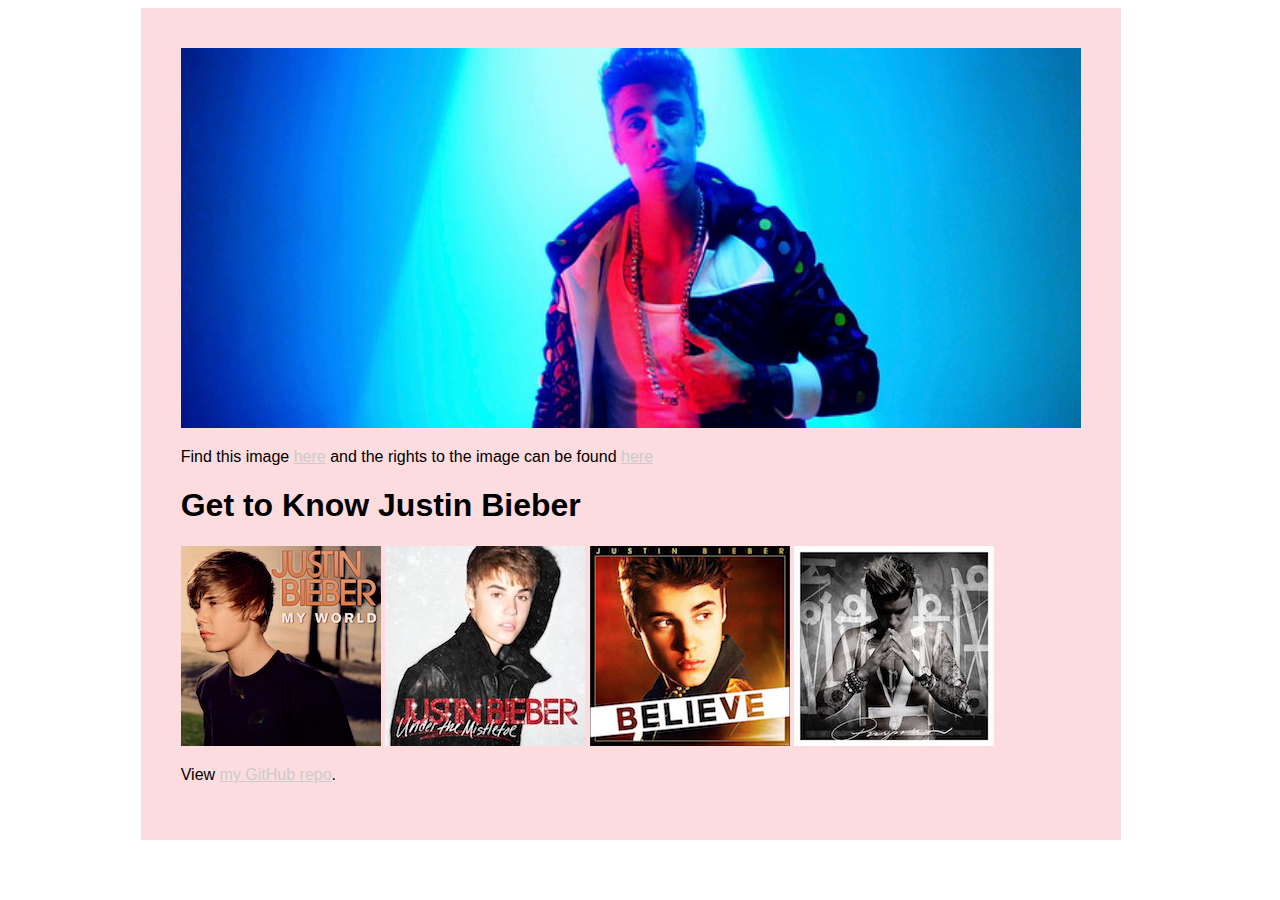
<file: index.html>
<!DOCTYPE html>
<html>
<head>
  <meta charset="utf-8">
  <meta name="viewport" content="width=device-width, initial-scale=1">
<title> Justin Bieber Music Sampler </title>
<link href="css/mycss.css" rel="stylesheet">
</head>

<body>
<div id="article">
<img id="bieber" src="images/head.jpg" alt="photo: young Justin Bieber">

<p id="story">
My name is Eliana French and I consider myself to be a true Bieber fan. I first started listening to the Biebs when I was in middle school and as he has grown so have I. This allows for the music to stay relevant to my phase of life as a young person and as a fan. Justin got his start on youtube with a post that was just meant for family. Today, that Chris Brown cover is what skyrocketed a run boy into fame. He has recently canceled the remainder of the Purpose world tour to get back to the basics of being himself. Since leaving the road, he has rekindled a relationship with his former girlfriend, Selena Gomez. To find out more about Justin, go <a href="http://www.cosmopolitan.com/entertainment/celebs/a13455286/selena-gomez-justin-bieber-first-love-jelena/">here</a> and to get up to date on the Jelena reunion, go <a href="http://www.cosmopolitan.com/entertainment/celebs/a13455286/selena-gomez-justin-bieber-first-love-jelena/">here.</a></p>

<p>
  Find this image <a href="https://www.flickr.com/photos/150000112@N05/34882158775/in/[base64]">here</a> and the rights to the image can be found <a href="https://creativecommons.org/publicdomain/mark/1.0/">here</a>
</p>
<h1> Get to Know Justin Bieber </h1>

<div class="covergroup">
  <img id="oneworld" src="images/album1.jpg" class="albumcover" alt="photo: my world album cover">

  <img id="mistletoe" src="images/album3.jpg" class="albumcover" alt="photo: mistletoe album cover">

  <img id="believe" src="images/album4.jpg" class="albumcover" alt="photo: believe album cover">

  <img id="purpose" src="images/album2.jpg" class="albumcover" alt="photo: purpose album cover">
</div>

<!--below is the audio files-->

<div id="songs">
  <div id="album1" class="albumclick">
    <audio id="track1" controls preload="auto">
      <source src="audio/mp3/onetime.mp3" type="audio/mp3">
      <source src="audio/aac/onetime.aac" type="audio/aac">
    </audio>
    <p id="title1">My World</p>
  </div>

  <div id="album2" class="albumclick">
    <audio id="track2" controls preload="auto">
    <source src="audio/mp3/mistletoe.mp3" type="audio/mp3">
    <source src="audio/aac/mistletoe.aac" type="audio/aac">
    </audio>
    <p id="title2">Mistletoe</p>
  </div>

  <div id="album3" class="albumclick">
    <audio id="track3" controls preload="auto">
      <source src="audio/mp3/believe.mp3" type="audio/mp3">
      <source src="audio/aac/believe.aac" type="audio/aac">
    </audio>
    <p id="title3">Believe</p>
  </div>

  <div id="album4" class="albumclick">
    <audio id="track4" controls preload="auto">
      <source src="audio/mp3/purpose.mp3" type="audio/mp3">
      <source src="audio/aac/purpose.aac" type="audio/aac">
    </audio>
    <p id="title4">Purpose</p>
  </div>

</div>

<p>View <a href="https://github.com/elianahope12/music_sampler/">my GitHub repo</a>.</p>

</div>


<script src="https://ajax.googleapis.com/ajax/libs/jquery/3.2.1/jquery.min.js">
</script>
<script src="js/myscript.js"></script>
</body>
</html>
</file>
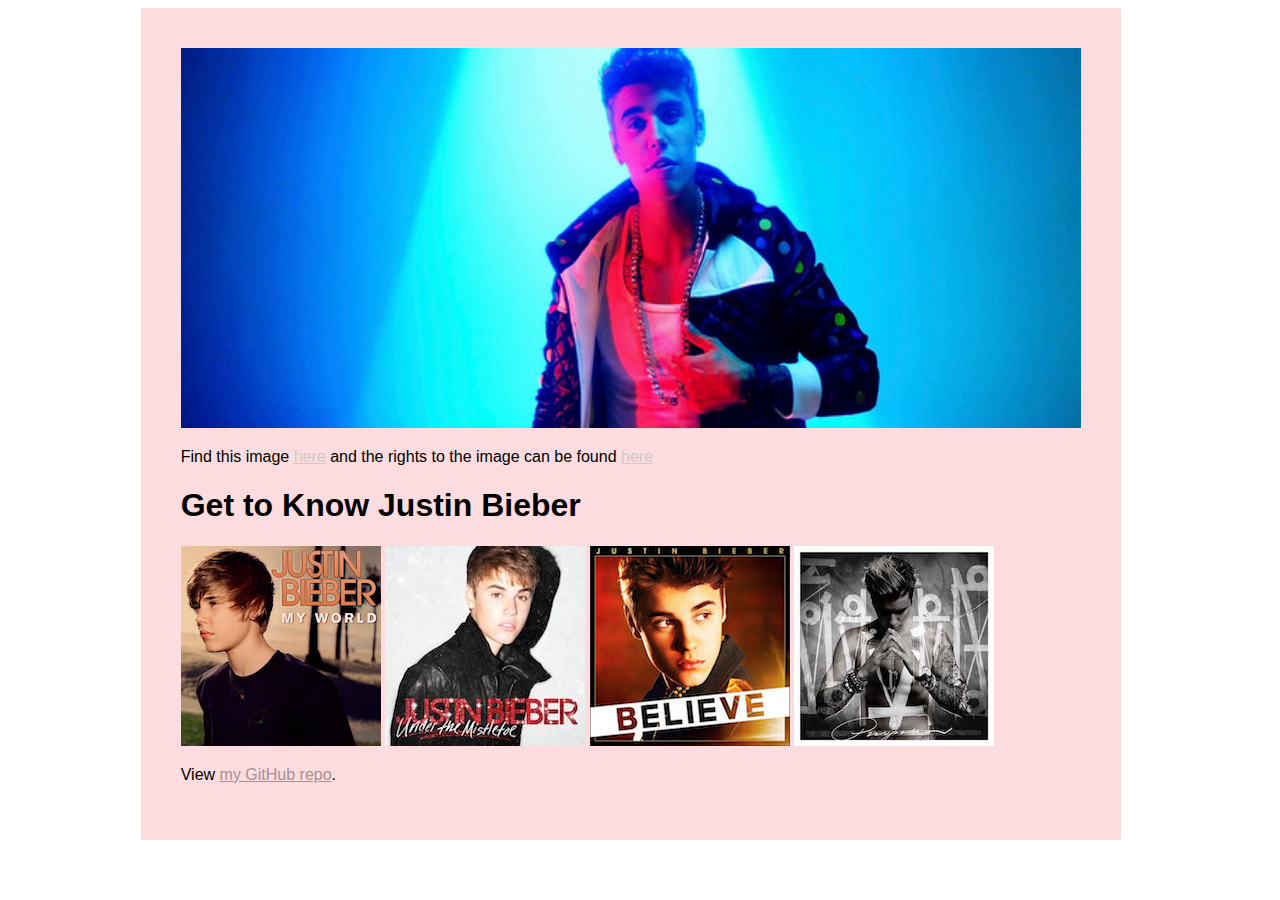
<file: music_sampler/index.html>
<!DOCTYPE html>
<html>
<head>
  <meta charset="utf-8">
  <meta name="viewport" content="width=device-width, initial-scale=1">
<title> Justin Bieber Music Sampler </title>
<link href="css/mycss.css" rel="stylesheet">
</head>

<body>
<div id="article">
<img id="bieber" src="images/head.jpg" alt="photo: young Justin Bieber">

<p id="story">
My name is Eliana French and I consider myself to be a true Bieber fan. I first started listening to the Biebs when I was in middle school and as he has grown so have I. This allows for the music to stay relevant to my phase of life as a young person and as a fan. Justin got his start on youtube with a post that was just meant for family. Today, that Chris Brown cover is what skyrocketed a run boy into fame. He has recently canceled the remainder of the Purpose world tour to get back to the basics of being himself. Since leaving the road, he has rekindled a relationship with his former girlfriend, Selena Gomez. To find out more about Justin, go <a href="http://www.cosmopolitan.com/entertainment/celebs/a13455286/selena-gomez-justin-bieber-first-love-jelena/">here</a> and to get up to date on the Jelena reunion, go <a href="http://www.cosmopolitan.com/entertainment/celebs/a13455286/selena-gomez-justin-bieber-first-love-jelena/">here.</a></p>

<p>
  Find this image <a href="https://www.flickr.com/photos/150000112@N05/34882158775/in/[base64]">here</a> and the rights to the image can be found <a href="https://creativecommons.org/publicdomain/mark/1.0/">here</a>
</p>
<h1> Get to Know Justin Bieber </h1>

<div class="covergroup">
  <img id="oneworld" src="images/album1.jpg" class="albumcover" alt="photo: my world album cover">

  <img id="mistletoe" src="images/album3.jpg" class="albumcover" alt="photo: mistletoe album cover">

  <img id="believe" src="images/album4.jpg" class="albumcover" alt="photo: believe album cover">

  <img id="purpose" src="images/album2.jpg" class="albumcover" alt="photo: purpose album cover">
</div>

<!--below is the audio files-->

<div id="songs">
  <div id="album1" class="albumclick">
    <audio id="track1" controls preload="auto">
      <source src="audio/mp3/onetime.mp3" type="audio/mp3">
      <source src="audio/aac/onetime.aac" type="audio/aac">
    </audio>
    <p id="title1">My World</p>
  </div>

  <div id="album2" class="albumclick">
    <audio id="track2" controls preload="auto">
    <source src="audio/mp3/mistletoe.mp3" type="audio/mp3">
    <source src="audio/aac/mistletoe.aac" type="audio/aac">
    </audio>
    <p id="title2">Mistletoe</p>
  </div>

  <div id="album3" class="albumclick">
    <audio id="track3" controls preload="auto">
      <source src="audio/mp3/believe.mp3" type="audio/mp3">
      <source src="audio/aac/believe.aac" type="audio/aac">
    </audio>
    <p id="title3">Believe</p>
  </div>

  <div id="album4" class="albumclick">
    <audio id="track4" controls preload="auto">
      <source src="audio/mp3/purpose.mp3" type="audio/mp3">
      <source src="audio/aac/purpose.aac" type="audio/aac">
    </audio>
    <p id="title4">Purpose</p>
  </div>

</div>

<p>View <a href="">my GitHub repo</a>.</p>

</div>


<script src="https://ajax.googleapis.com/ajax/libs/jquery/3.2.1/jquery.min.js">
</script>
<script src="js/myscript.js"></script>
</body>
</html>
</file>
<file: css/mycss.css>
background {
  color:#fff;

}

#article
{

    background: #FCDCDE;
    color: #000; /* change */
    font-family: Calibri, Arial, sans-serif; /* keep */
    width: 900px; /* keep */
    padding: 40px; /* keep */
    margin-left: 10.5%; /* keep */
    margin-right:5%;
    margin-top:0%;

}


a:link { color: #CBCBCB;}
a:visited {color:#A69192 }
a:focus {color:#FFB8B3}
a:hover {color:#A69591 }
a:active {color:#FCD1C6}

#bieber
{
  padding-left:0px;
  padding-right:0px;
  width:900px;
  height:380px;
}

@media (max-width:600px){
#story{
  width:95%;
  padding:2%;
}
.covergroup{
  padding-left:22%;
}
#songs{
  padding-left:8.5%;
}
#bieber
{
  width:100%;
}
#article
{
  padding:0%;
  margin:0%;
  width:100%;
}

}
</file>
<file: music_sampler/css/mycss.css>
background {
  color:#fff;

}

#article
{

    background: #FCDCDE;
    color: #000; /* change */
    font-family: Calibri, Arial, sans-serif; /* keep */
    width: 900px; /* keep */
    padding: 40px; /* keep */
    margin-left: 10.5%; /* keep */
    margin-right:5%;
    margin-top:0%;

}


a:link { color: #CBCBCB;}
a:visited {color:#A69192 }
a:focus {color:#FFB8B3}
a:hover {color:#A69591 }
a:active {color:#FCD1C6}

#bieber
{
  padding-left:0px;
  padding-right:0px;
  width:900px;
  height:380px;
}

@media (max-width:600px){
#story{
  width:95%;
  padding:2%;
}
.covergroup{
  padding-left:22%;
}
#songs{
  padding-left:8.5%;
}
#bieber
{
  width:100%;
}
#article
{
  padding:0%;
  margin:0%;
  width:100%;
}

}
</file>
